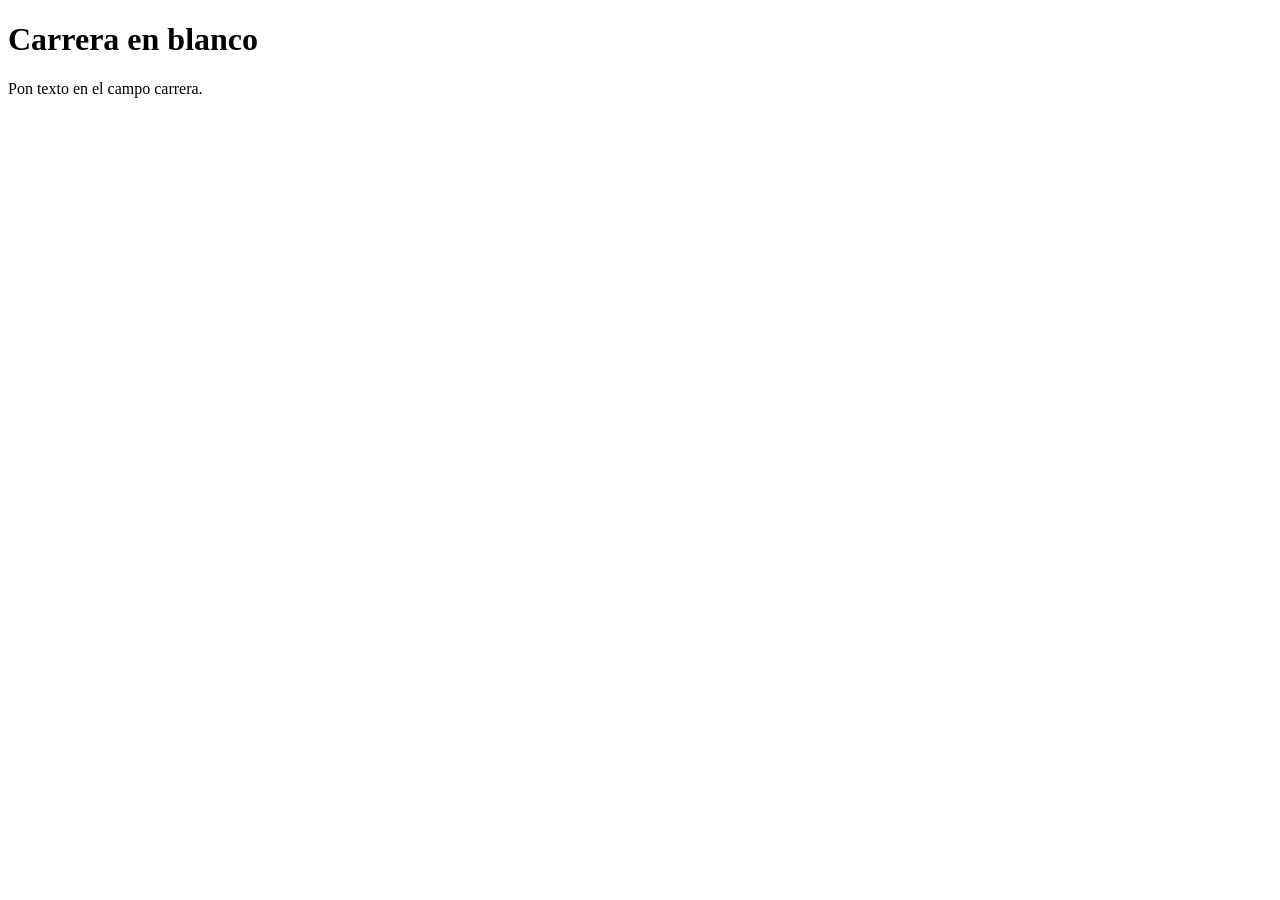
<file: error/carreraenblanco.html>
<!DOCTYPE html>
<html lang="es">

<head>

 <meta charset="UTF-8">
 <meta name="viewport" content="width=device-width">

 <title>Carrera en blanco</title>

</head>

<body>

 <h1>Carrera en blanco</h1>

 <p>Pon texto en el campo carrera.</p>

</body>

</html>
</file>
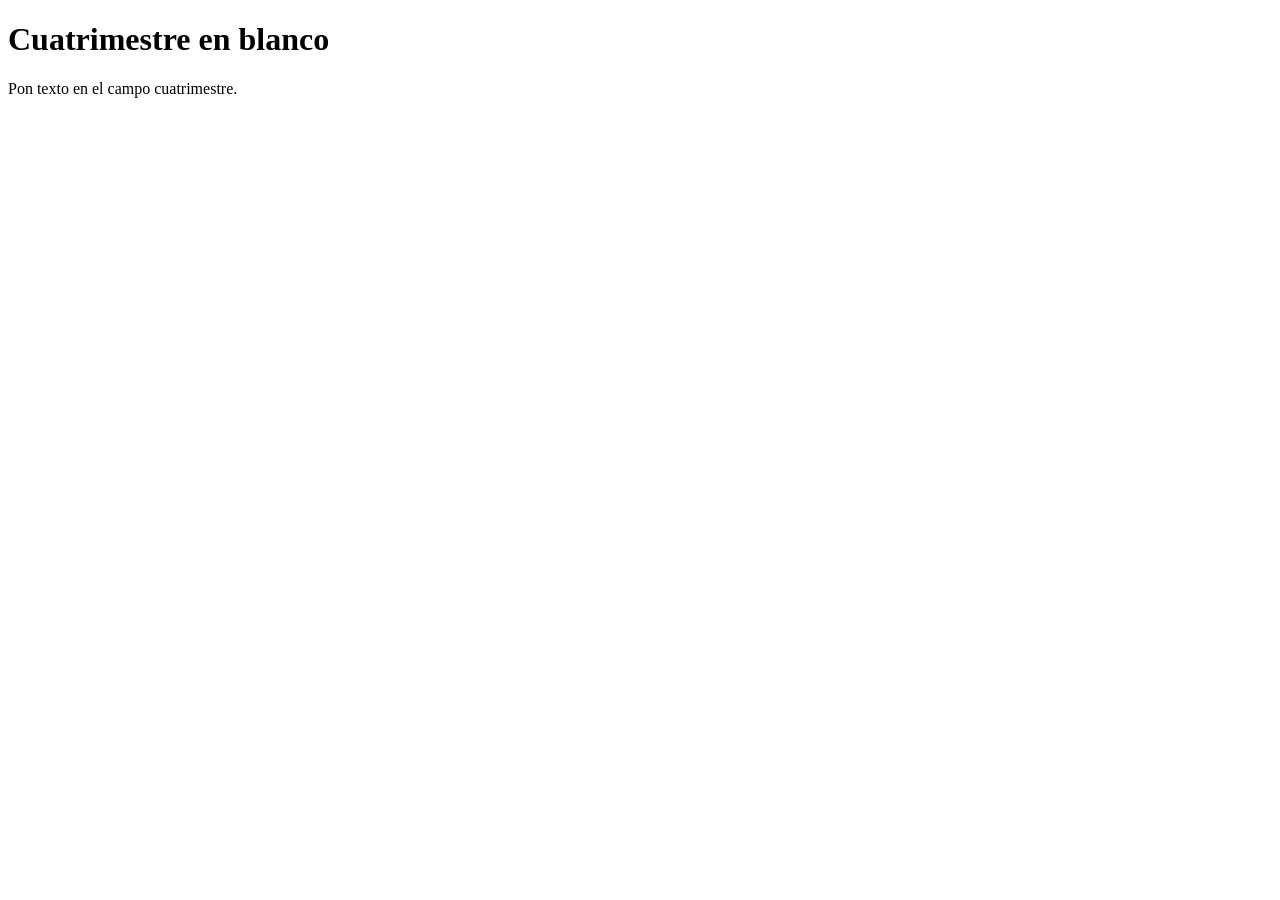
<file: error/cuatrimestreenblanco.html>
<!DOCTYPE html>
<html lang="es">

<head>

 <meta charset="UTF-8">
 <meta name="viewport" content="width=device-width">

 <title>Cuatrimestre en blanco</title>

</head>

<body>

 <h1>Cuatrimestre en blanco</h1>

 <p>Pon texto en el campo cuatrimestre.</p>

</body>

</html>
</file>
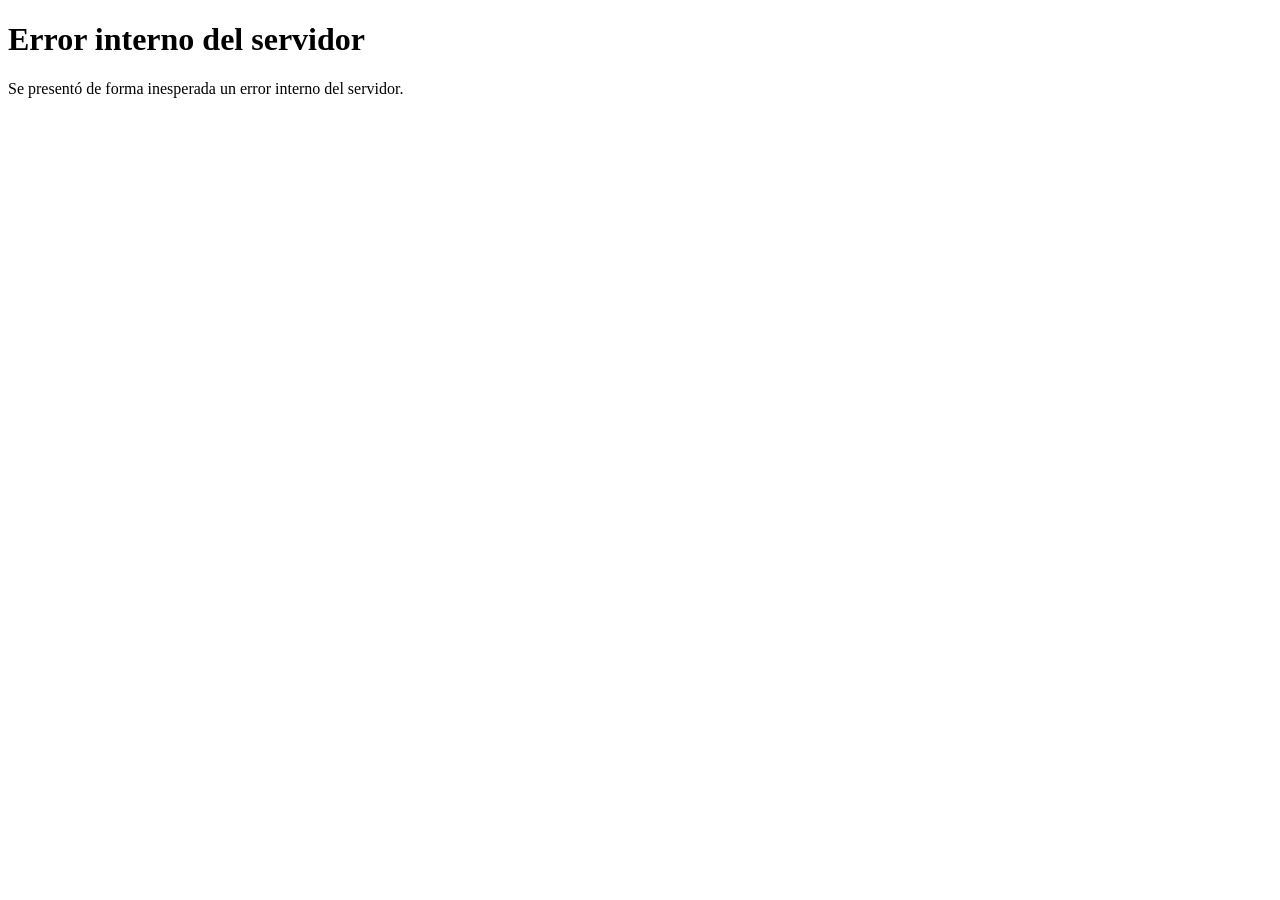
<file: error/errorinterno.html>
<!DOCTYPE html>
<html lang="es">

<head>

 <meta charset="UTF-8">
 <meta name="viewport" content="width=device-width">

 <title>Error interno del servidor</title>

</head>

<body>

 <h1>Error interno del servidor</h1>

 <p>Se presentó de forma inesperada un error interno del servidor.</p>

</body>

</html>
</file>
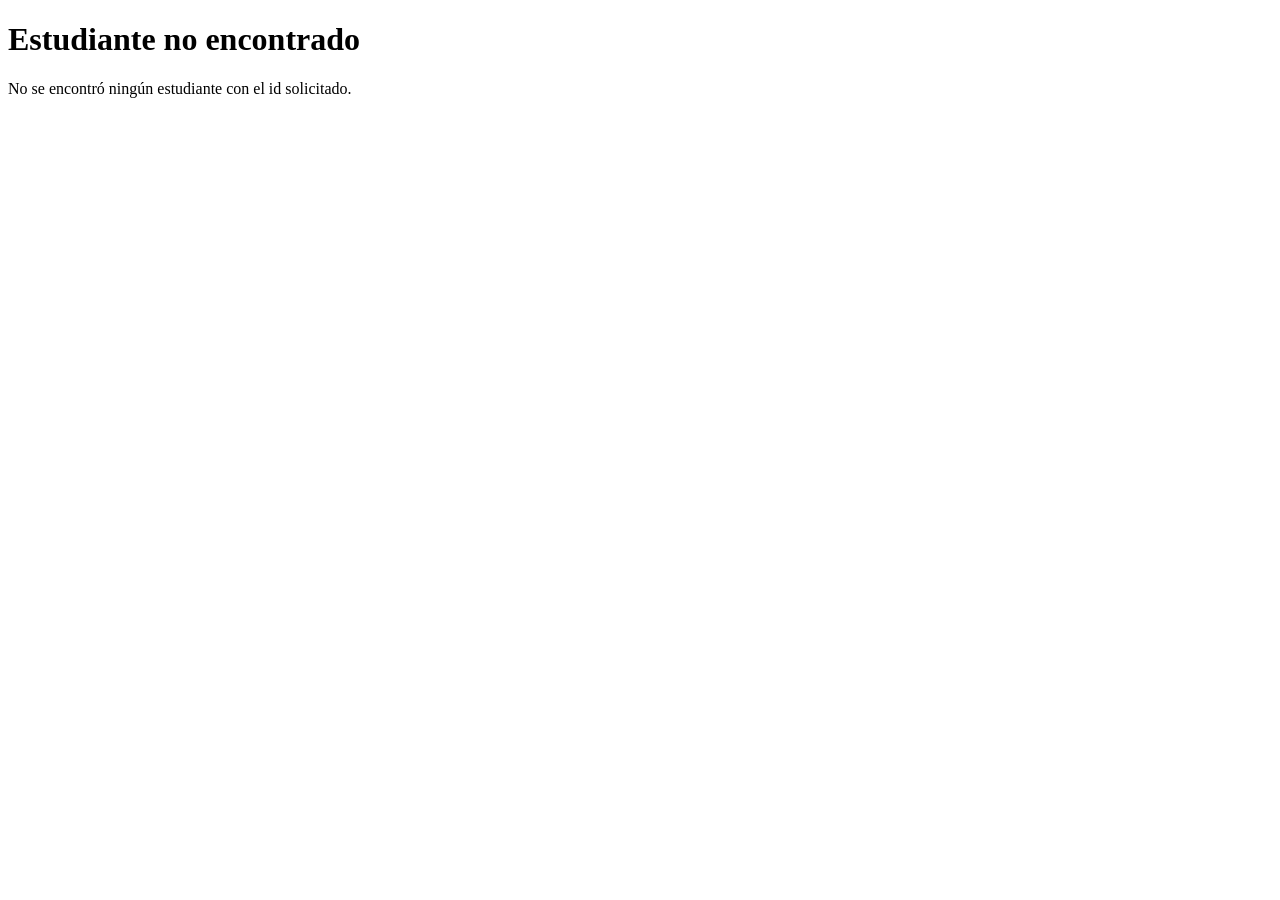
<file: error/estudiantenoencontrado.html>
<!DOCTYPE html>
<html lang="es">

<head>

 <meta charset="UTF-8">
 <meta name="viewport" content="width=device-width">

 <title>Estudiante no encontrado</title>

</head>

<body>

 <h1>Estudiante no encontrado</h1>

 <p>No se encontró ningún estudiante con el id solicitado.</p>

</body>

</html>
</file>
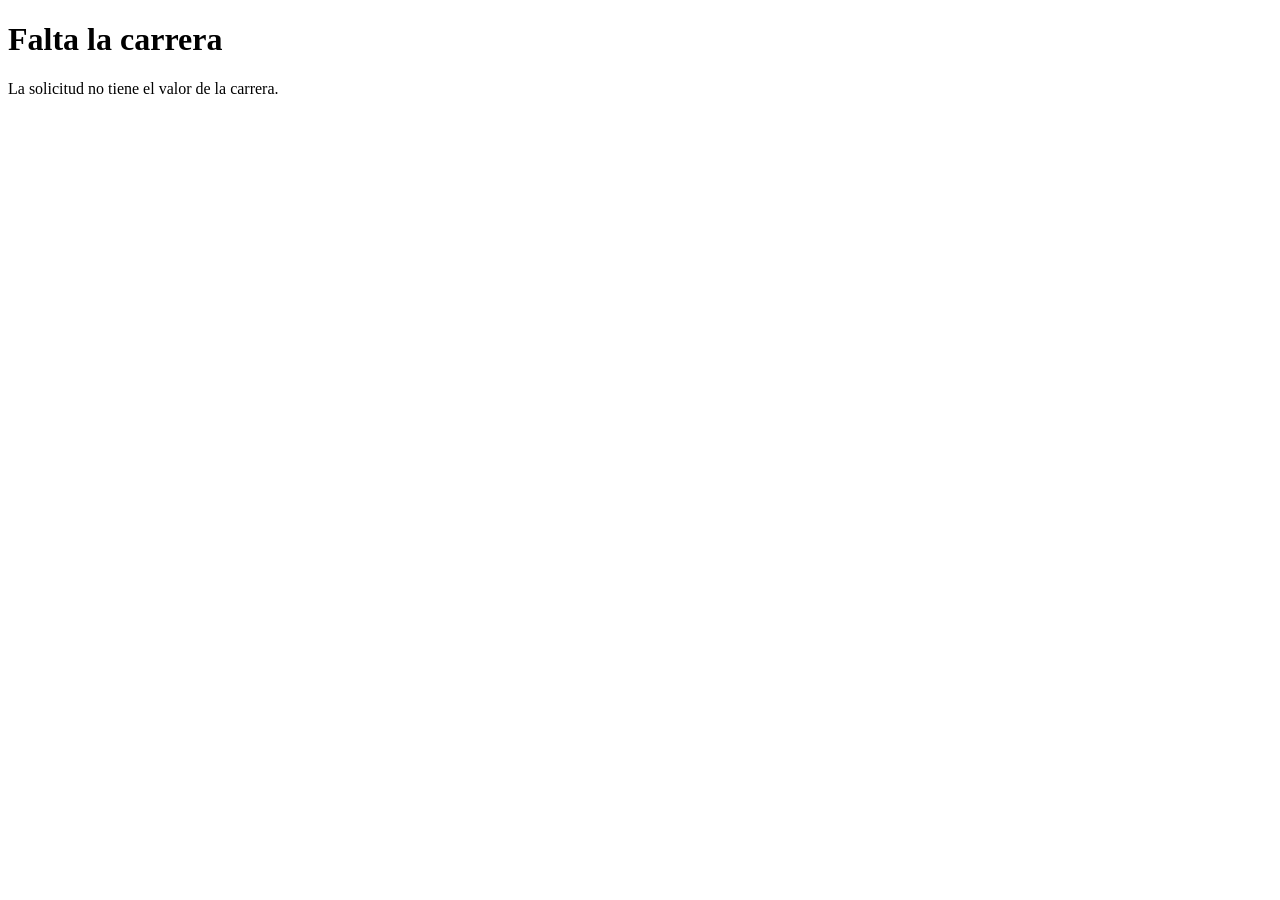
<file: error/faltacarrera.html>
<!DOCTYPE html>
<html lang="es">

<head>

 <meta charset="UTF-8">
 <meta name="viewport" content="width=device-width">

 <title>Falta la carrera</title>

</head>

<body>

 <h1>Falta la carrera</h1>

 <p>La solicitud no tiene el valor de la carrera.</p>

</body>

</html>
</file>
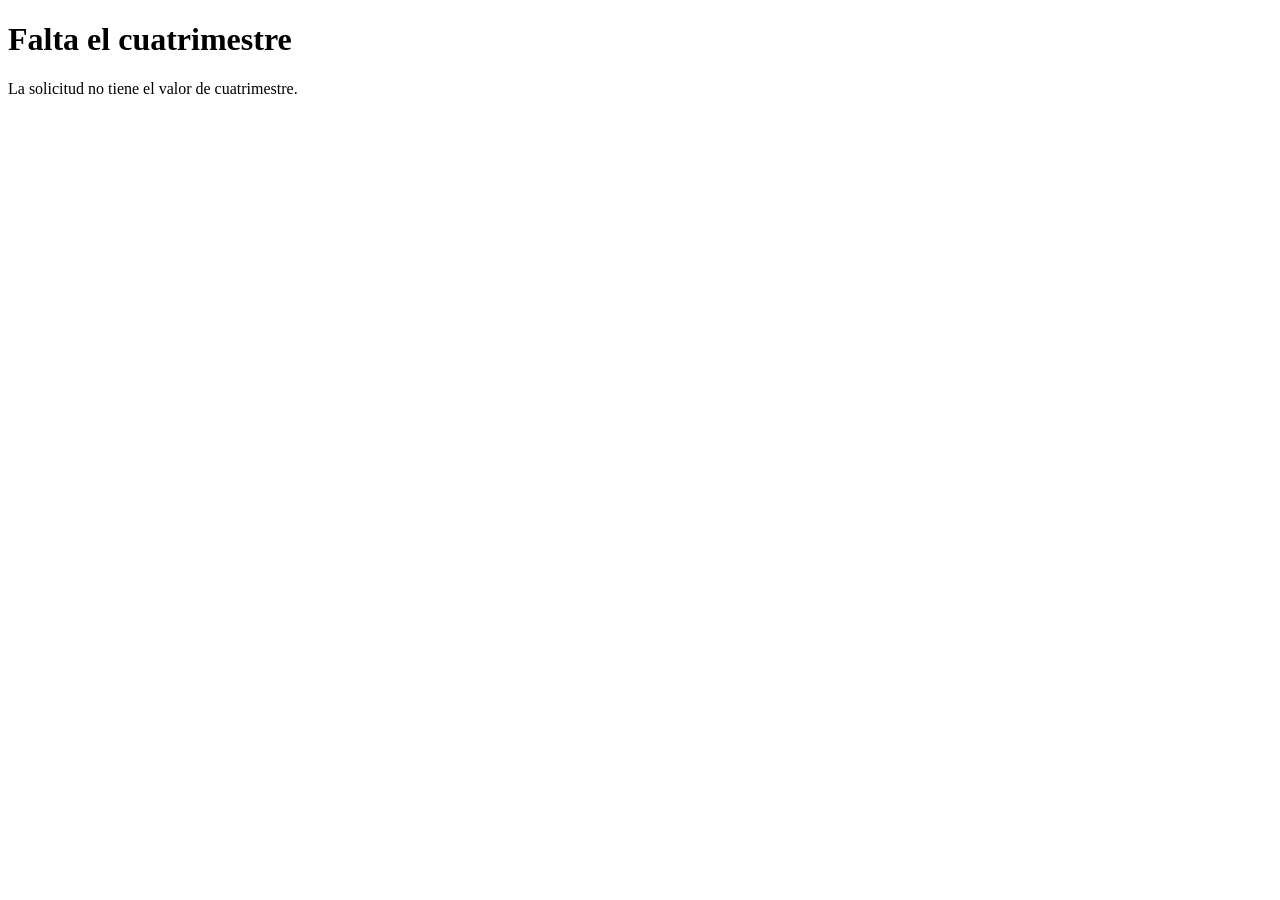
<file: error/faltacuatrimestre.html>
<!DOCTYPE html>
<html lang="es">

<head>

 <meta charset="UTF-8">
 <meta name="viewport" content="width=device-width">

 <title>Falta el cuatrimestre</title>

</head>

<body>

 <h1>Falta el cuatrimestre</h1>

 <p>La solicitud no tiene el valor de cuatrimestre.</p>

</body>

</html>
</file>
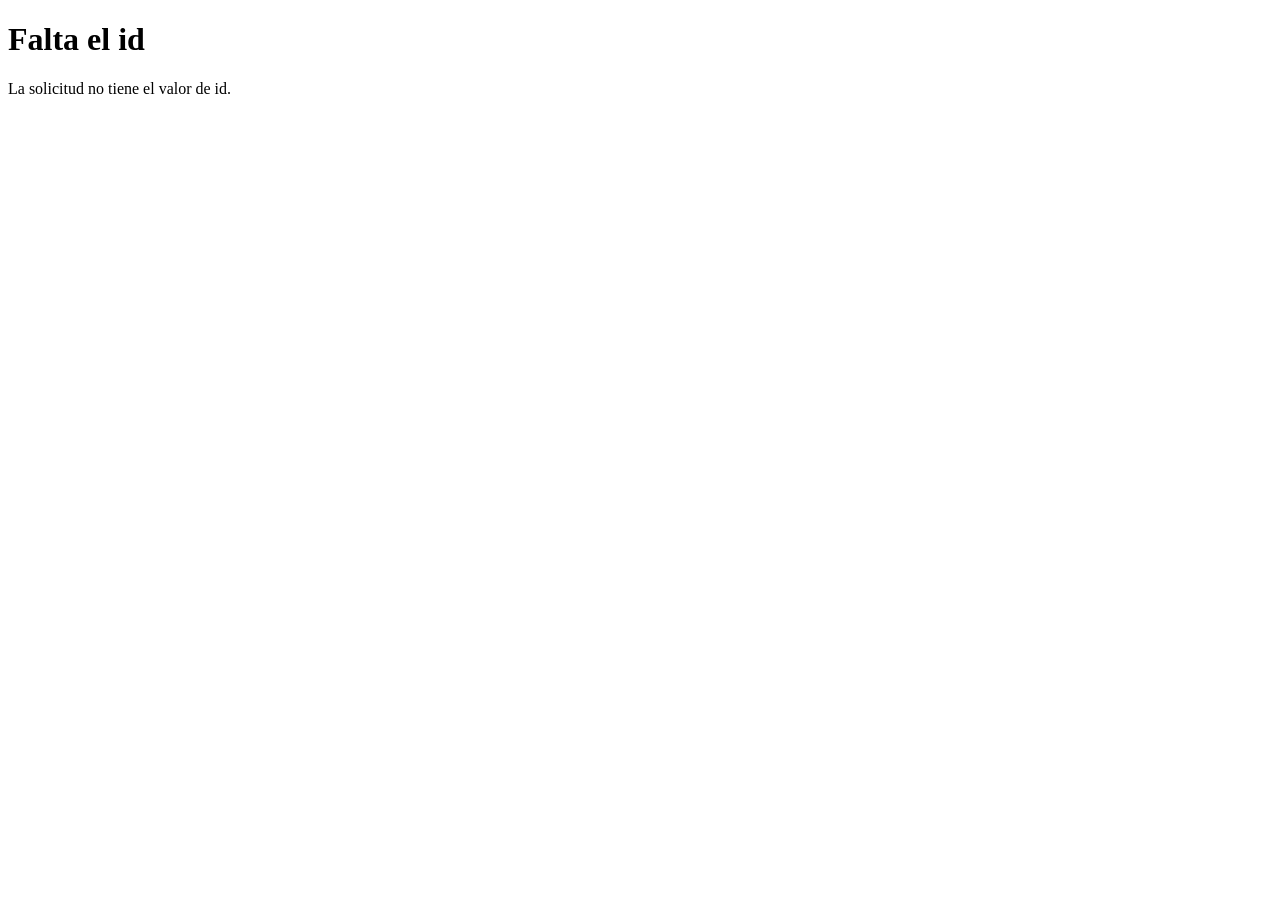
<file: error/faltaid.html>
<!DOCTYPE html>
<html lang="es">

<head>

 <meta charset="UTF-8">
 <meta name="viewport" content="width=device-width">

 <title>Falta el id</title>

</head>

<body>

 <h1>Falta el id</h1>

 <p>La solicitud no tiene el valor de id.</p>

</body>

</html>
</file>
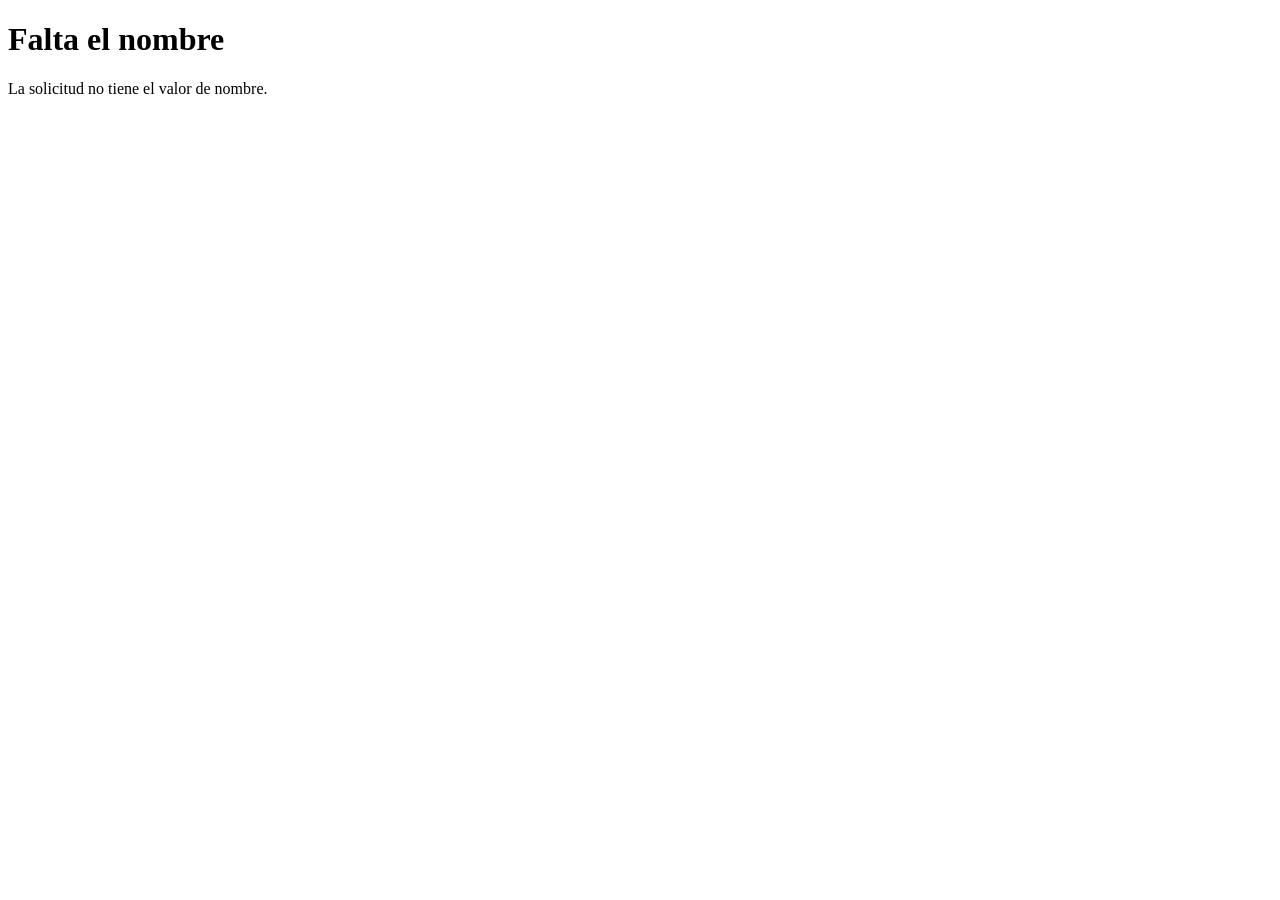
<file: error/faltanombre.html>
<!DOCTYPE html>
<html lang="es">

<head>

 <meta charset="UTF-8">
 <meta name="viewport" content="width=device-width">

 <title>Falta el nombre</title>

</head>

<body>

 <h1>Falta el nombre</h1>

 <p>La solicitud no tiene el valor de nombre.</p>

</body>

</html>
</file>
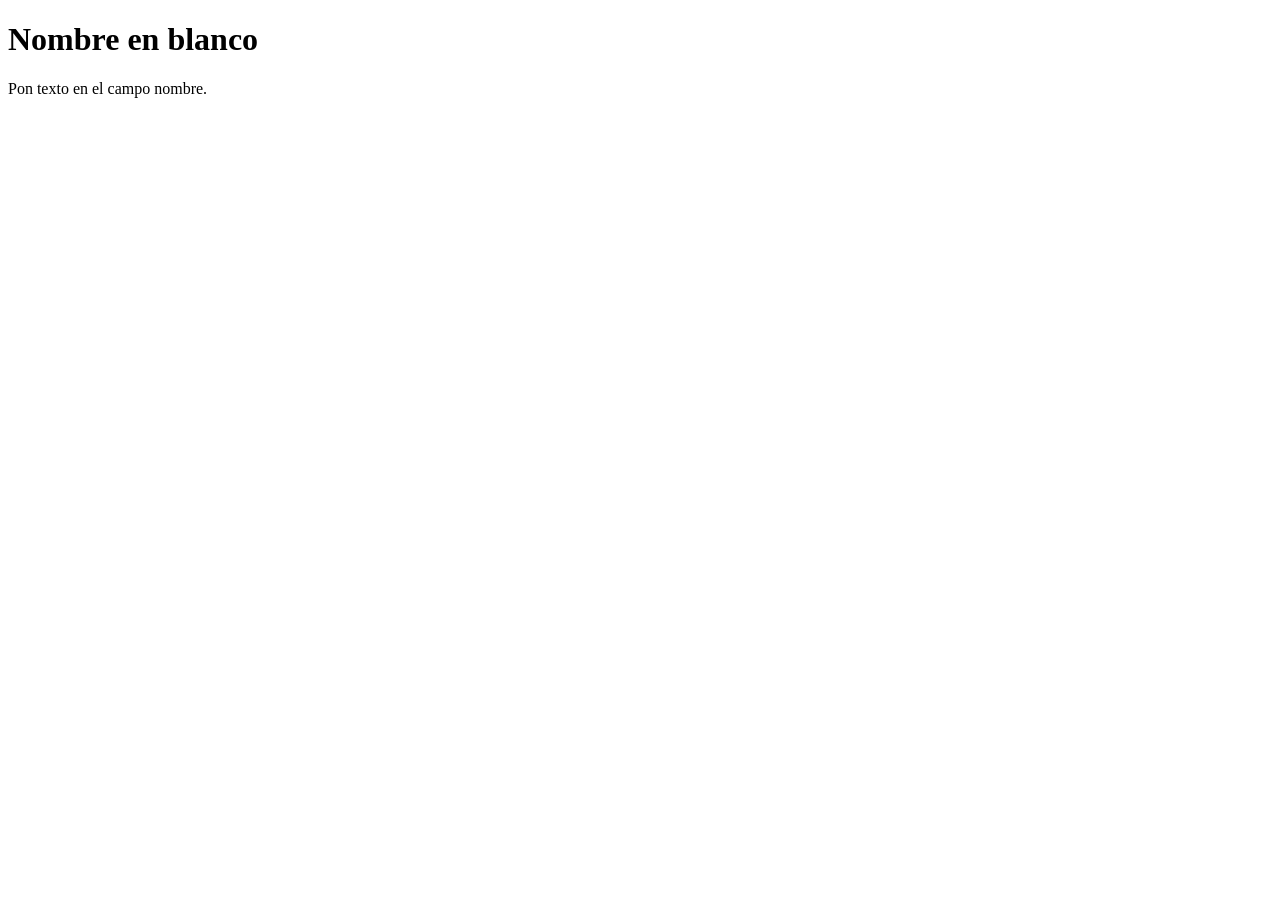
<file: error/nombreenblanco.html>
<!DOCTYPE html>
<html lang="es">

<head>

 <meta charset="UTF-8">
 <meta name="viewport" content="width=device-width">

 <title>Nombre en blanco</title>

</head>

<body>

 <h1>Nombre en blanco</h1>

 <p>Pon texto en el campo nombre.</p>

</body>

</html>
</file>
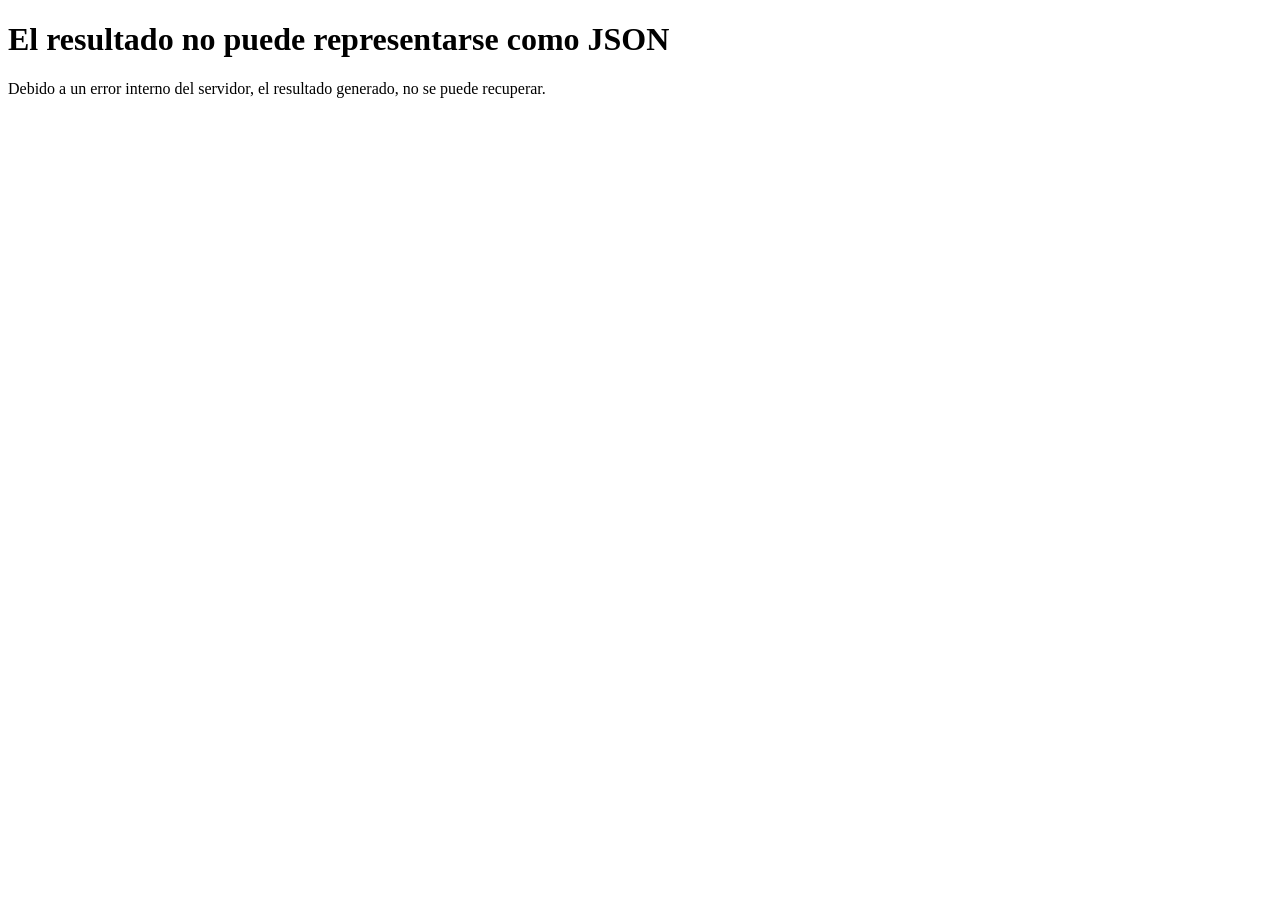
<file: error/resultadonojson.html>
<!DOCTYPE html>
<html lang="es">

<head>

 <meta charset="UTF-8">
 <meta name="viewport" content="width=device-width">

 <title>El resultado no puede representarse como JSON</title>

</head>

<body>

 <h1>El resultado no puede representarse como JSON</h1>

 <p>
  Debido a un error interno del servidor, el resultado generado, no se puede
  recuperar.
 </p>

</body>

</html>
</file>
